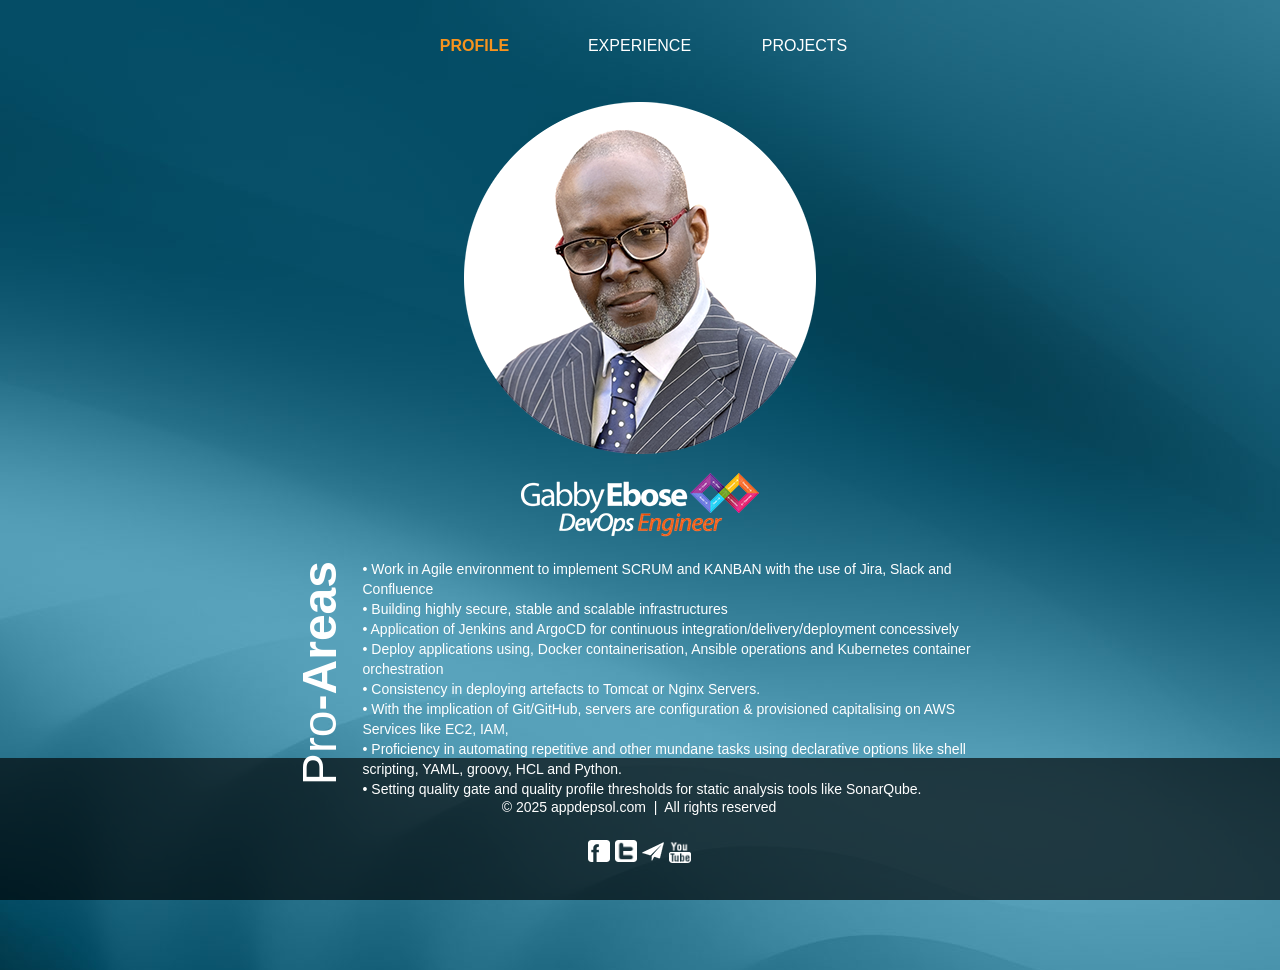
<file: index.html>
<!DOCTYPE html>
<html class="nojs html css_verticalspacer" lang="en-GB">
 <head>

  <meta http-equiv="Content-type" content="text/html;charset=UTF-8"/>
  <meta name="generator" content="2018.1.1.386"/>
  <meta name="viewport" content="width=device-width, initial-scale=1.0"/>
  
  <script type="text/javascript">
   // Update the 'nojs'/'js' class on the html node
document.documentElement.className = document.documentElement.className.replace(/\bnojs\b/g, 'js');

// Check that all required assets are uploaded and up-to-date
if(typeof Muse == "undefined") window.Muse = {}; window.Muse.assets = {"required":["museutils.js", "museconfig.js", "jquery.musemenu.js", "jquery.watch.js", "require.js", "index.css"], "outOfDate":[]};
</script>
  
  <title>PROFILE</title>
  <!-- CSS -->
  <link rel="stylesheet" type="text/css" href="css/site_global.css?crc=444006867"/>
  <link rel="stylesheet" type="text/css" href="css/master_a-master.css?crc=234223267"/>
  <link rel="stylesheet" type="text/css" href="css/index.css?crc=3984641905" id="pagesheet"/>
  <!-- JS includes -->
  <!--[if lt IE 9]>
  <script src="scripts/html5shiv.js?crc=4241844378" type="text/javascript"></script>
  <![endif]-->
   </head>
 <body>

  <div class="clearfix borderbox" id="page"><!-- group -->
   <div class="browser_width" id="u245-bw">
    <div class="rgba-background" id="u245"><!-- simple frame --></div>
   </div>
   <div class="clearfix grpelem" id="u248-5" data-mu-ie-matrix="progid:DXImageTransform.Microsoft.Matrix(M11=0,M12=1,M21=-1,M22=0,SizingMethod='auto expand')" data-mu-ie-matrix-dx="95" data-mu-ie-matrix-dy="-95" data-sizePolicy="fixed" data-pintopage="page_fixedCenter"><!-- content -->
    <p><span id="u248">Pro</span>-Areas</p>
   </div>
   <div class="clearfix grpelem" id="pu264"><!-- column -->
    <div class="clip_frame colelem" id="u264"><!-- image -->
     <img class="block" id="u264_img" src="images/gabby.png?crc=360047680" alt="" data-heightwidthratio="1" data-image-width="352" data-image-height="352"/>
    </div>
    <div class="clip_frame colelem" id="u274"><!-- image -->
     <img class="block" id="u274_img" src="images/name-logo-2.png?crc=142502070" alt="" data-heightwidthratio="0.2689075630252101" data-image-width="238" data-image-height="64"/>
    </div>
    <div class="clearfix colelem" id="u94-18" data-sizePolicy="fluidWidth" data-pintopage="page_fixedCenter"><!-- content -->
     <p>• Work in Agile environment to implement SCRUM and KANBAN with the use of Jira, Slack and Confluence</p>
     <p>• Building highly secure, stable and scalable infrastructures</p>
     <p>• Application of Jenkins and ArgoCD for continuous integration/delivery/deployment concessively</p>
     <p>• Deploy applications using, Docker containerisation, Ansible operations and Kubernetes container orchestration</p>
     <p>• Consistency in deploying artefacts to Tomcat or Nginx Servers.</p>
     <p>• With the implication of Git/GitHub, servers are configuration &amp; provisioned capitalising on AWS Services like EC2, IAM,</p>
     <p>• Proficiency in automating repetitive and other mundane tasks using declarative options like shell scripting, YAML, groovy, HCL and Python.</p>
     <p>• Setting quality gate and quality profile thresholds for static analysis tools like SonarQube.</p>
    </div>
   </div>
   <div class="clearfix grpelem" id="pmenuu98"><!-- group -->
    <div id="menuu98-wrapper">
     <nav class="MenuBar clearfix" id="menuu98"><!-- horizontal box -->
      <div class="MenuItemContainer clearfix grpelem" id="u120"><!-- vertical box -->
       <a class="nonblock nontext MenuItem MenuItemWithSubMenu MuseMenuActive borderbox clearfix colelem" id="u121" href="index.html"><!-- horizontal box --><div class="MenuItemLabel NoWrap clearfix grpelem" id="u122-4"><!-- content --><p>PROFILE</p></div></a>
      </div>
      <div class="MenuItemContainer clearfix grpelem" id="u360"><!-- vertical box -->
       <a class="nonblock nontext MenuItem MenuItemWithSubMenu borderbox clearfix colelem" id="u361" href="experience.html"><!-- horizontal box --><div class="MenuItemLabel NoWrap clearfix grpelem" id="u364-4"><!-- content --><p>EXPERIENCE</p></div></a>
      </div>
      <div class="MenuItemContainer clearfix grpelem" id="u399"><!-- vertical box -->
       <a class="nonblock nontext MenuItem MenuItemWithSubMenu borderbox clearfix colelem" id="u400" href="projects.html"><!-- horizontal box --><div class="MenuItemLabel NoWrap clearfix grpelem" id="u402-4"><!-- content --><p>PROJECTS</p></div></a>
      </div>
     </nav>
    </div>
    <div class="clearfix" id="u127"><!-- group -->
     <div class="rounded-corners clip_frame" id="u128"><!-- image -->
      <img class="block" id="u128_img" src="images/facebook%202.png?crc=343557284" alt="" width="22" height="22"/>
     </div>
     <div class="rounded-corners clip_frame" id="u130"><!-- image -->
      <img class="block" id="u130_img" src="images/twitter%202.png?crc=129008862" alt="" width="22" height="22"/>
     </div>
     <div class="rounded-corners clip_frame" id="u132"><!-- image -->
      <img class="block" id="u132_img" src="images/paper_airplane_icon-48.png?crc=259757740" alt="" width="22" height="22"/>
     </div>
     <div class="rounded-corners clip_frame" id="u134"><!-- image -->
      <img class="block" id="u134_img" src="images/youtube%202.png?crc=144231305" alt="" width="22" height="22"/>
     </div>
    </div>
    <div class="clearfix" id="u240-4"><!-- content -->
     <p>© 2025 appdepsol.com&nbsp; |&nbsp; All rights reserved</p>
    </div>
   </div>
   <div class="verticalspacer" data-offset-top="828" data-content-above-spacer="828" data-content-below-spacer="142" data-sizePolicy="fixed" data-pintopage="page_fixedLeft"></div>
  </div>
  <!-- Other scripts -->
  <script type="text/javascript">
   // Decide whether to suppress missing file error or not based on preference setting
var suppressMissingFileError = false
</script>
  <script type="text/javascript">
   window.Muse.assets.check=function(c){if(!window.Muse.assets.checked){window.Muse.assets.checked=!0;var b={},d=function(a,b){if(window.getComputedStyle){var c=window.getComputedStyle(a,null);return c&&c.getPropertyValue(b)||c&&c[b]||""}if(document.documentElement.currentStyle)return(c=a.currentStyle)&&c[b]||a.style&&a.style[b]||"";return""},a=function(a){if(a.match(/^rgb/))return a=a.replace(/\s+/g,"").match(/([\d\,]+)/gi)[0].split(","),(parseInt(a[0])<<16)+(parseInt(a[1])<<8)+parseInt(a[2]);if(a.match(/^\#/))return parseInt(a.substr(1),
16);return 0},f=function(f){for(var g=document.getElementsByTagName("link"),j=0;j<g.length;j++)if("text/css"==g[j].type){var l=(g[j].href||"").match(/\/?css\/([\w\-]+\.css)\?crc=(\d+)/);if(!l||!l[1]||!l[2])break;b[l[1]]=l[2]}g=document.createElement("div");g.className="version";g.style.cssText="display:none; width:1px; height:1px;";document.getElementsByTagName("body")[0].appendChild(g);for(j=0;j<Muse.assets.required.length;){var l=Muse.assets.required[j],k=l.match(/([\w\-\.]+)\.(\w+)$/),i=k&&k[1]?
k[1]:null,k=k&&k[2]?k[2]:null;switch(k.toLowerCase()){case "css":i=i.replace(/\W/gi,"_").replace(/^([^a-z])/gi,"_$1");g.className+=" "+i;i=a(d(g,"color"));k=a(d(g,"backgroundColor"));i!=0||k!=0?(Muse.assets.required.splice(j,1),"undefined"!=typeof b[l]&&(i!=b[l]>>>24||k!=(b[l]&16777215))&&Muse.assets.outOfDate.push(l)):j++;g.className="version";break;case "js":j++;break;default:throw Error("Unsupported file type: "+k);}}c?c().jquery!="1.8.3"&&Muse.assets.outOfDate.push("jquery-1.8.3.min.js"):Muse.assets.required.push("jquery-1.8.3.min.js");
g.parentNode.removeChild(g);if(Muse.assets.outOfDate.length||Muse.assets.required.length)g="Some files on the server may be missing or incorrect. Clear browser cache and try again. If the problem persists please contact website author.",f&&Muse.assets.outOfDate.length&&(g+="\nOut of date: "+Muse.assets.outOfDate.join(",")),f&&Muse.assets.required.length&&(g+="\nMissing: "+Muse.assets.required.join(",")),suppressMissingFileError?(g+="\nUse SuppressMissingFileError key in AppPrefs.xml to show missing file error pop up.",console.log(g)):alert(g)};location&&location.search&&location.search.match&&location.search.match(/muse_debug/gi)?
setTimeout(function(){f(!0)},5E3):f()}};
var muse_init=function(){require.config({baseUrl:""});require(["jquery","museutils","whatinput","jquery.musemenu","jquery.watch"],function(c){var $ = c;$(document).ready(function(){try{
window.Muse.assets.check($);/* body */
Muse.Utils.transformMarkupToFixBrowserProblemsPreInit();/* body */
Muse.Utils.prepHyperlinks(true);/* body */
Muse.Utils.makeButtonsVisibleAfterSettingMinWidth();/* body */
Muse.Utils.initWidget('.MenuBar', ['#bp_infinity'], function(elem) { return $(elem).museMenu(); });/* unifiedNavBar */
Muse.Utils.fullPage('#page');/* 100% height page */
Muse.Utils.showWidgetsWhenReady();/* body */
Muse.Utils.transformMarkupToFixBrowserProblems();/* body */
}catch(b){if(b&&"function"==typeof b.notify?b.notify():Muse.Assert.fail("Error calling selector function: "+b),false)throw b;}})})};

</script>
  <!-- RequireJS script -->
  <script src="scripts/require.js?crc=4177726516" type="text/javascript" async data-main="scripts/museconfig.js?crc=128606099" onload="if (requirejs) requirejs.onError = function(requireType, requireModule) { if (requireType && requireType.toString && requireType.toString().indexOf && 0 <= requireType.toString().indexOf('#scripterror')) window.Muse.assets.check(); }" onerror="window.Muse.assets.check();"></script>
   </body>
</html>
</file>
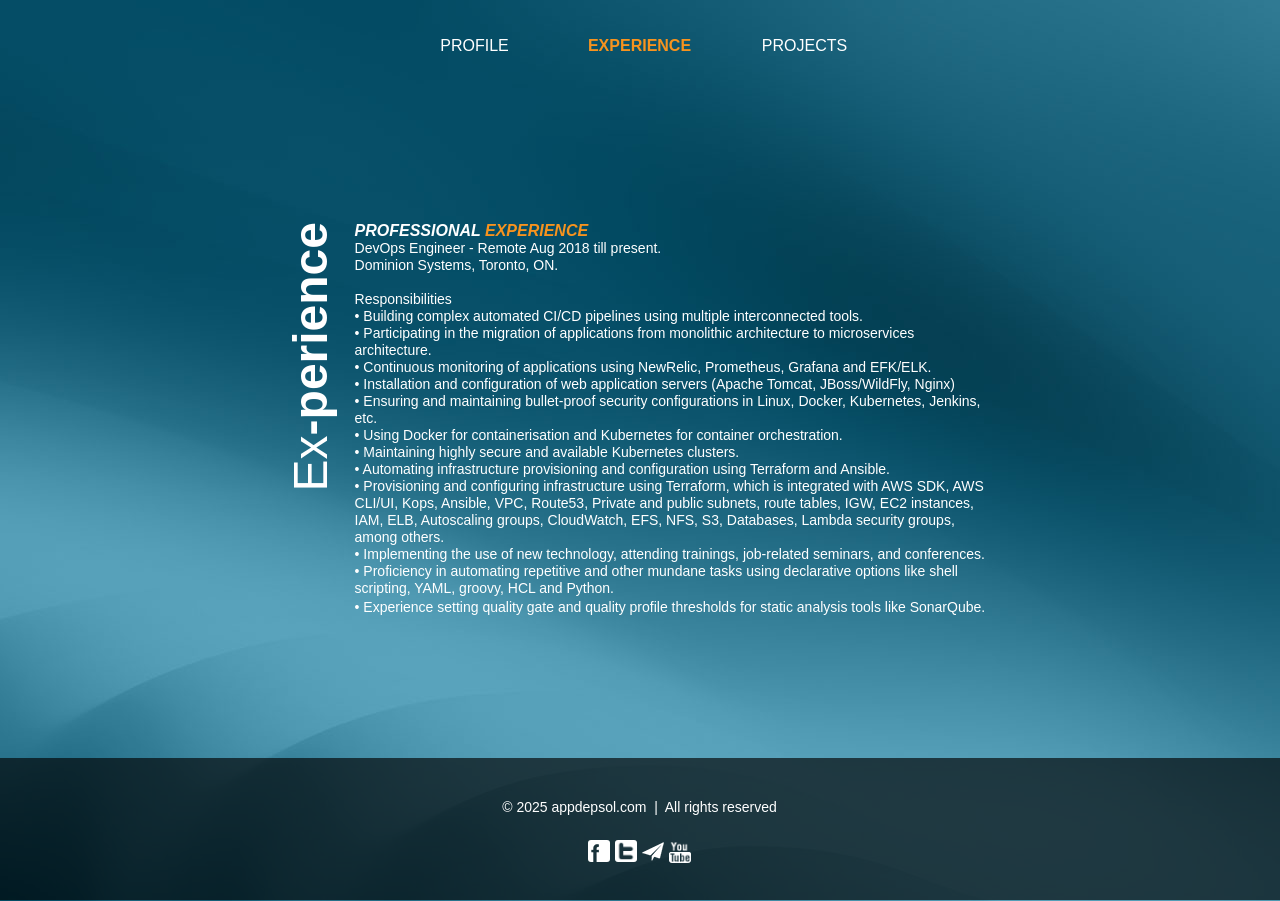
<file: experience.html>
<!DOCTYPE html>
<html class="nojs html css_verticalspacer" lang="en-GB">
 <head>

  <meta http-equiv="Content-type" content="text/html;charset=UTF-8"/>
  <meta name="generator" content="2018.1.1.386"/>
  <meta name="viewport" content="width=device-width, initial-scale=1.0"/>
  
  <script type="text/javascript">
   // Update the 'nojs'/'js' class on the html node
document.documentElement.className = document.documentElement.className.replace(/\bnojs\b/g, 'js');

// Check that all required assets are uploaded and up-to-date
if(typeof Muse == "undefined") window.Muse = {}; window.Muse.assets = {"required":["museutils.js", "museconfig.js", "jquery.musemenu.js", "jquery.watch.js", "require.js", "experience.css"], "outOfDate":[]};
</script>
  
  <title>EXPERIENCE</title>
  <!-- CSS -->
  <link rel="stylesheet" type="text/css" href="css/site_global.css?crc=444006867"/>
  <link rel="stylesheet" type="text/css" href="css/master_a-master.css?crc=234223267"/>
  <link rel="stylesheet" type="text/css" href="css/experience.css?crc=4288507540" id="pagesheet"/>
  <!-- JS includes -->
  <!--[if lt IE 9]>
  <script src="scripts/html5shiv.js?crc=4241844378" type="text/javascript"></script>
  <![endif]-->
   </head>
 <body>

  <div class="clearfix borderbox" id="page"><!-- group -->
   <div class="browser_width" id="u245-bw">
    <div id="u245"><!-- simple frame --></div>
   </div>
   <div class="clearfix grpelem" id="u354-5" data-mu-ie-matrix="progid:DXImageTransform.Microsoft.Matrix(M11=0,M12=1,M21=-1,M22=0,SizingMethod='auto expand')" data-mu-ie-matrix-dx="160" data-mu-ie-matrix-dy="-160" data-sizePolicy="fixed" data-pintopage="page_fixedCenter"><!-- content -->
    <p><span id="u354">Ex</span>-perience</p>
   </div>
   <div class="clearfix grpelem" id="u353-36" data-sizePolicy="fluidWidth" data-pintopage="page_fixedCenter"><!-- content -->
    <p id="u353-3">PROFESSIONAL <span id="u353-2">EXPERIENCE</span></p>
    <p>DevOps Engineer - Remote Aug 2018 till present.</p>
    <p>Dominion Systems, Toronto, ON.</p>
    <p>&nbsp;</p>
    <p>Responsibilities</p>
    <p>• Building complex automated CI/CD pipelines using multiple interconnected tools.</p>
    <p>• Participating in the migration of applications from monolithic architecture to microservices architecture.</p>
    <p>• Continuous monitoring of applications using NewRelic, Prometheus, Grafana and EFK/ELK.</p>
    <p>• Installation and configuration of web application servers (Apache Tomcat, JBoss/WildFly, Nginx)</p>
    <p>• Ensuring and maintaining bullet-proof security configurations in Linux, Docker, Kubernetes, Jenkins, etc.</p>
    <p>• Using Docker for containerisation and Kubernetes for container orchestration.</p>
    <p>• Maintaining highly secure and available Kubernetes clusters.</p>
    <p>• Automating infrastructure provisioning and configuration using Terraform and Ansible.</p>
    <p>• Provisioning and configuring infrastructure using Terraform, which is integrated with AWS SDK, AWS CLI/UI, Kops, Ansible, VPC, Route53, Private and public subnets, route tables, IGW, EC2 instances, IAM, ELB, Autoscaling groups, CloudWatch, EFS, NFS, S3, Databases, Lambda security groups, among others.</p>
    <p>• Implementing the use of new technology, attending trainings, job-related seminars, and conferences.</p>
    <p>• Proficiency in automating repetitive and other mundane tasks using declarative options like shell scripting, YAML, groovy, HCL and Python.</p>
    <p id="u353-34">• Experience setting quality gate and quality profile thresholds for static analysis tools like SonarQube.</p>
   </div>
   <div class="clearfix grpelem" id="pmenuu98"><!-- group -->
    <div id="menuu98-wrapper">
     <nav class="MenuBar clearfix" id="menuu98"><!-- horizontal box -->
      <div class="MenuItemContainer clearfix grpelem" id="u120"><!-- vertical box -->
       <a class="nonblock nontext MenuItem MenuItemWithSubMenu borderbox clearfix colelem" id="u121" href="index.html"><!-- horizontal box --><div class="MenuItemLabel NoWrap clearfix grpelem" id="u122-4"><!-- content --><p>PROFILE</p></div></a>
      </div>
      <div class="MenuItemContainer clearfix grpelem" id="u360"><!-- vertical box -->
       <a class="nonblock nontext MenuItem MenuItemWithSubMenu MuseMenuActive borderbox clearfix colelem" id="u361" href="experience.html"><!-- horizontal box --><div class="MenuItemLabel NoWrap clearfix grpelem" id="u364-4"><!-- content --><p>EXPERIENCE</p></div></a>
      </div>
      <div class="MenuItemContainer clearfix grpelem" id="u399"><!-- vertical box -->
       <a class="nonblock nontext MenuItem MenuItemWithSubMenu borderbox clearfix colelem" id="u400" href="projects.html"><!-- horizontal box --><div class="MenuItemLabel NoWrap clearfix grpelem" id="u402-4"><!-- content --><p>PROJECTS</p></div></a>
      </div>
     </nav>
    </div>
    <div class="clearfix" id="u127"><!-- group -->
     <div class="clip_frame" id="u128"><!-- image -->
      <img class="block" id="u128_img" src="images/facebook%202.png?crc=343557284" alt="" width="22" height="22"/>
     </div>
     <div class="clip_frame" id="u130"><!-- image -->
      <img class="block" id="u130_img" src="images/twitter%202.png?crc=129008862" alt="" width="22" height="22"/>
     </div>
     <div class="clip_frame" id="u132"><!-- image -->
      <img class="block" id="u132_img" src="images/paper_airplane_icon-48.png?crc=259757740" alt="" width="22" height="22"/>
     </div>
     <div class="clip_frame" id="u134"><!-- image -->
      <img class="block" id="u134_img" src="images/youtube%202.png?crc=144231305" alt="" width="22" height="22"/>
     </div>
    </div>
    <div class="clearfix" id="u240-4"><!-- content -->
     <p>© 2025 appdepsol.com&nbsp; |&nbsp; All rights reserved</p>
    </div>
   </div>
   <div class="verticalspacer" data-offset-top="637" data-content-above-spacer="636" data-content-below-spacer="141" data-sizePolicy="fixed" data-pintopage="page_fixedLeft"></div>
  </div>
  <!-- Other scripts -->
  <script type="text/javascript">
   // Decide whether to suppress missing file error or not based on preference setting
var suppressMissingFileError = false
</script>
  <script type="text/javascript">
   window.Muse.assets.check=function(c){if(!window.Muse.assets.checked){window.Muse.assets.checked=!0;var b={},d=function(a,b){if(window.getComputedStyle){var c=window.getComputedStyle(a,null);return c&&c.getPropertyValue(b)||c&&c[b]||""}if(document.documentElement.currentStyle)return(c=a.currentStyle)&&c[b]||a.style&&a.style[b]||"";return""},a=function(a){if(a.match(/^rgb/))return a=a.replace(/\s+/g,"").match(/([\d\,]+)/gi)[0].split(","),(parseInt(a[0])<<16)+(parseInt(a[1])<<8)+parseInt(a[2]);if(a.match(/^\#/))return parseInt(a.substr(1),
16);return 0},f=function(f){for(var g=document.getElementsByTagName("link"),j=0;j<g.length;j++)if("text/css"==g[j].type){var l=(g[j].href||"").match(/\/?css\/([\w\-]+\.css)\?crc=(\d+)/);if(!l||!l[1]||!l[2])break;b[l[1]]=l[2]}g=document.createElement("div");g.className="version";g.style.cssText="display:none; width:1px; height:1px;";document.getElementsByTagName("body")[0].appendChild(g);for(j=0;j<Muse.assets.required.length;){var l=Muse.assets.required[j],k=l.match(/([\w\-\.]+)\.(\w+)$/),i=k&&k[1]?
k[1]:null,k=k&&k[2]?k[2]:null;switch(k.toLowerCase()){case "css":i=i.replace(/\W/gi,"_").replace(/^([^a-z])/gi,"_$1");g.className+=" "+i;i=a(d(g,"color"));k=a(d(g,"backgroundColor"));i!=0||k!=0?(Muse.assets.required.splice(j,1),"undefined"!=typeof b[l]&&(i!=b[l]>>>24||k!=(b[l]&16777215))&&Muse.assets.outOfDate.push(l)):j++;g.className="version";break;case "js":j++;break;default:throw Error("Unsupported file type: "+k);}}c?c().jquery!="1.8.3"&&Muse.assets.outOfDate.push("jquery-1.8.3.min.js"):Muse.assets.required.push("jquery-1.8.3.min.js");
g.parentNode.removeChild(g);if(Muse.assets.outOfDate.length||Muse.assets.required.length)g="Some files on the server may be missing or incorrect. Clear browser cache and try again. If the problem persists please contact website author.",f&&Muse.assets.outOfDate.length&&(g+="\nOut of date: "+Muse.assets.outOfDate.join(",")),f&&Muse.assets.required.length&&(g+="\nMissing: "+Muse.assets.required.join(",")),suppressMissingFileError?(g+="\nUse SuppressMissingFileError key in AppPrefs.xml to show missing file error pop up.",console.log(g)):alert(g)};location&&location.search&&location.search.match&&location.search.match(/muse_debug/gi)?
setTimeout(function(){f(!0)},5E3):f()}};
var muse_init=function(){require.config({baseUrl:""});require(["jquery","museutils","whatinput","jquery.musemenu","jquery.watch"],function(c){var $ = c;$(document).ready(function(){try{
window.Muse.assets.check($);/* body */
Muse.Utils.transformMarkupToFixBrowserProblemsPreInit();/* body */
Muse.Utils.prepHyperlinks(true);/* body */
Muse.Utils.makeButtonsVisibleAfterSettingMinWidth();/* body */
Muse.Utils.initWidget('.MenuBar', ['#bp_infinity'], function(elem) { return $(elem).museMenu(); });/* unifiedNavBar */
Muse.Utils.fullPage('#page');/* 100% height page */
Muse.Utils.showWidgetsWhenReady();/* body */
Muse.Utils.transformMarkupToFixBrowserProblems();/* body */
}catch(b){if(b&&"function"==typeof b.notify?b.notify():Muse.Assert.fail("Error calling selector function: "+b),false)throw b;}})})};

</script>
  <!-- RequireJS script -->
  <script src="scripts/require.js?crc=4177726516" type="text/javascript" async data-main="scripts/museconfig.js?crc=128606099" onload="if (requirejs) requirejs.onError = function(requireType, requireModule) { if (requireType && requireType.toString && requireType.toString().indexOf && 0 <= requireType.toString().indexOf('#scripterror')) window.Muse.assets.check(); }" onerror="window.Muse.assets.check();"></script>
   </body>
</html>
</file>
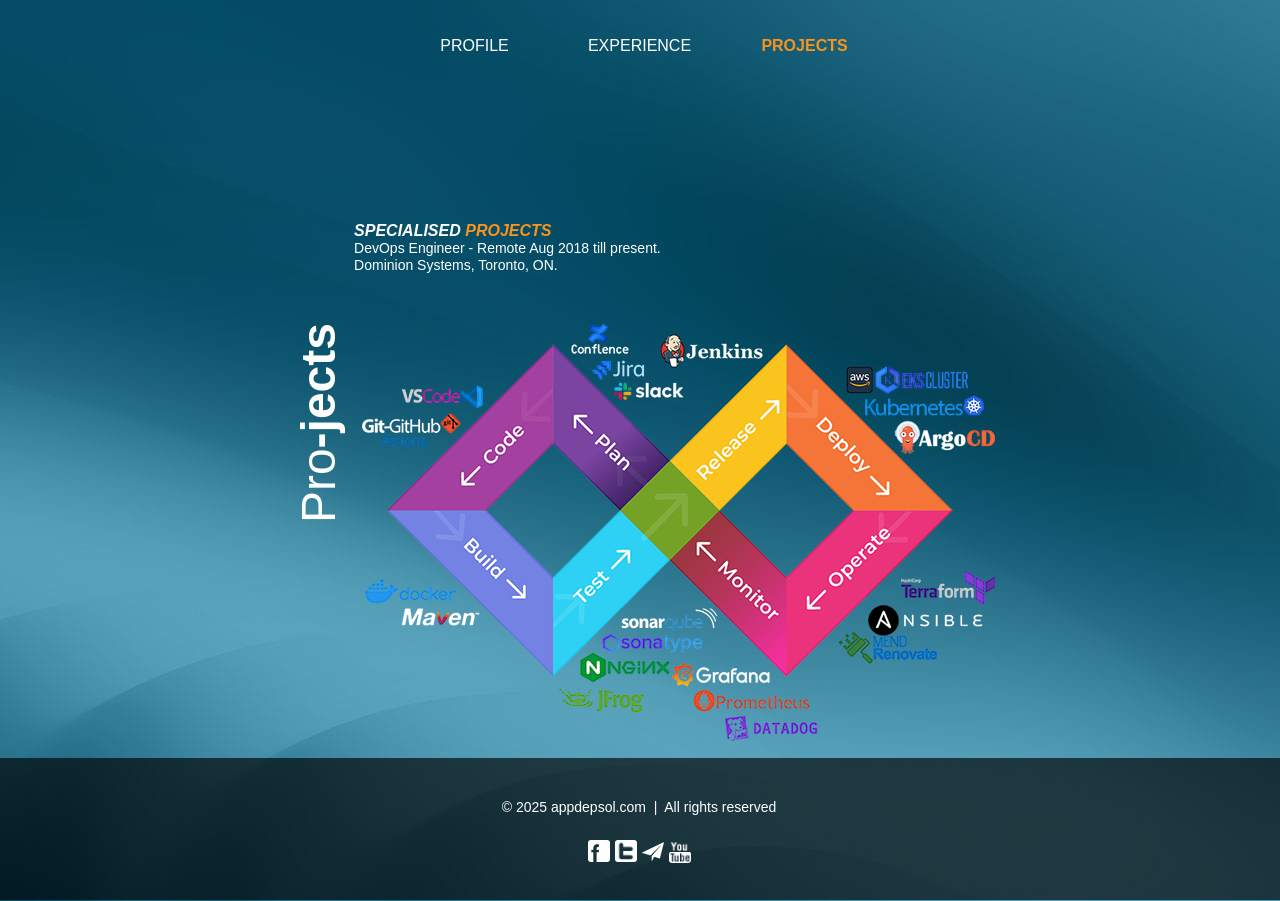
<file: projects.html>
<!DOCTYPE html>
<html class="nojs html css_verticalspacer" lang="en-GB">
 <head>

  <meta http-equiv="Content-type" content="text/html;charset=UTF-8"/>
  <meta name="generator" content="2018.1.1.386"/>
  <meta name="viewport" content="width=device-width, initial-scale=1.0"/>
  
  <script type="text/javascript">
   // Update the 'nojs'/'js' class on the html node
document.documentElement.className = document.documentElement.className.replace(/\bnojs\b/g, 'js');

// Check that all required assets are uploaded and up-to-date
if(typeof Muse == "undefined") window.Muse = {}; window.Muse.assets = {"required":["museutils.js", "museconfig.js", "jquery.musemenu.js", "jquery.watch.js", "require.js", "projects.css"], "outOfDate":[]};
</script>
  
  <title>PROJECTS</title>
  <!-- CSS -->
  <link rel="stylesheet" type="text/css" href="css/site_global.css?crc=444006867"/>
  <link rel="stylesheet" type="text/css" href="css/master_a-master.css?crc=234223267"/>
  <link rel="stylesheet" type="text/css" href="css/projects.css?crc=3836442518" id="pagesheet"/>
  <!-- JS includes -->
  <!--[if lt IE 9]>
  <script src="scripts/html5shiv.js?crc=4241844378" type="text/javascript"></script>
  <![endif]-->
   </head>
 <body>

  <div class="clearfix borderbox" id="page"><!-- group -->
   <div class="browser_width" id="u245-bw">
    <div id="u245"><!-- simple frame --></div>
   </div>
   <div class="clearfix grpelem" id="u433-5" data-mu-ie-matrix="progid:DXImageTransform.Microsoft.Matrix(M11=0,M12=1,M21=-1,M22=0,SizingMethod='auto expand')" data-mu-ie-matrix-dx="100" data-mu-ie-matrix-dy="-100" data-sizePolicy="fixed" data-pintopage="page_fixedCenter"><!-- content -->
    <p><span id="u433">Pro</span>-jects</p>
   </div>
   <div class="clearfix grpelem" id="pu386-11"><!-- column -->
    <div class="clearfix colelem" id="u386-11" data-sizePolicy="fluidWidth" data-pintopage="page_fixedCenter" data-leftAdjustmentDoneBy="pu386-11"><!-- content -->
     <p id="u386-3">SPECIALISED <span id="u386-2">PROJECTS</span></p>
     <p>DevOps Engineer - Remote Aug 2018 till present.</p>
     <p>Dominion Systems, Toronto, ON.</p>
     <p>&nbsp;</p>
     <p id="u386-9">&nbsp;</p>
    </div>
    <div class="clip_frame colelem" id="u436" data-sizePolicy="fluidWidthHeight" data-pintopage="page_fixedCenter" data-leftAdjustmentDoneBy="pu386-11"><!-- image -->
     <img class="block" id="u436_img" src="images/devops-lifecycle-20243.png?crc=4156008898" alt="" data-heightwidthratio="0.6587677725118484" data-image-width="633" data-image-height="417"/>
    </div>
   </div>
   <div class="clearfix grpelem" id="pmenuu98"><!-- group -->
    <div id="menuu98-wrapper">
     <nav class="MenuBar clearfix" id="menuu98"><!-- horizontal box -->
      <div class="MenuItemContainer clearfix grpelem" id="u120"><!-- vertical box -->
       <a class="nonblock nontext MenuItem MenuItemWithSubMenu borderbox clearfix colelem" id="u121" href="index.html"><!-- horizontal box --><div class="MenuItemLabel NoWrap clearfix grpelem" id="u122-4"><!-- content --><p>PROFILE</p></div></a>
      </div>
      <div class="MenuItemContainer clearfix grpelem" id="u360"><!-- vertical box -->
       <a class="nonblock nontext MenuItem MenuItemWithSubMenu borderbox clearfix colelem" id="u361" href="experience.html"><!-- horizontal box --><div class="MenuItemLabel NoWrap clearfix grpelem" id="u364-4"><!-- content --><p>EXPERIENCE</p></div></a>
      </div>
      <div class="MenuItemContainer clearfix grpelem" id="u399"><!-- vertical box -->
       <a class="nonblock nontext MenuItem MenuItemWithSubMenu MuseMenuActive borderbox clearfix colelem" id="u400" href="projects.html"><!-- horizontal box --><div class="MenuItemLabel NoWrap clearfix grpelem" id="u402-4"><!-- content --><p>PROJECTS</p></div></a>
      </div>
     </nav>
    </div>
    <div class="clearfix" id="u127"><!-- group -->
     <div class="clip_frame" id="u128"><!-- image -->
      <img class="block" id="u128_img" src="images/facebook%202.png?crc=343557284" alt="" width="22" height="22"/>
     </div>
     <div class="clip_frame" id="u130"><!-- image -->
      <img class="block" id="u130_img" src="images/twitter%202.png?crc=129008862" alt="" width="22" height="22"/>
     </div>
     <div class="clip_frame" id="u132"><!-- image -->
      <img class="block" id="u132_img" src="images/paper_airplane_icon-48.png?crc=259757740" alt="" width="22" height="22"/>
     </div>
     <div class="clip_frame" id="u134"><!-- image -->
      <img class="block" id="u134_img" src="images/youtube%202.png?crc=144231305" alt="" width="22" height="22"/>
     </div>
    </div>
    <div class="clearfix" id="u240-4"><!-- content -->
     <p>© 2025 appdepsol.com&nbsp; |&nbsp; All rights reserved</p>
    </div>
   </div>
   <div class="verticalspacer" data-offset-top="741" data-content-above-spacer="740" data-content-below-spacer="141" data-sizePolicy="fixed" data-pintopage="page_fixedLeft"></div>
  </div>
  <!-- Other scripts -->
  <script type="text/javascript">
   // Decide whether to suppress missing file error or not based on preference setting
var suppressMissingFileError = false
</script>
  <script type="text/javascript">
   window.Muse.assets.check=function(c){if(!window.Muse.assets.checked){window.Muse.assets.checked=!0;var b={},d=function(a,b){if(window.getComputedStyle){var c=window.getComputedStyle(a,null);return c&&c.getPropertyValue(b)||c&&c[b]||""}if(document.documentElement.currentStyle)return(c=a.currentStyle)&&c[b]||a.style&&a.style[b]||"";return""},a=function(a){if(a.match(/^rgb/))return a=a.replace(/\s+/g,"").match(/([\d\,]+)/gi)[0].split(","),(parseInt(a[0])<<16)+(parseInt(a[1])<<8)+parseInt(a[2]);if(a.match(/^\#/))return parseInt(a.substr(1),
16);return 0},f=function(f){for(var g=document.getElementsByTagName("link"),j=0;j<g.length;j++)if("text/css"==g[j].type){var l=(g[j].href||"").match(/\/?css\/([\w\-]+\.css)\?crc=(\d+)/);if(!l||!l[1]||!l[2])break;b[l[1]]=l[2]}g=document.createElement("div");g.className="version";g.style.cssText="display:none; width:1px; height:1px;";document.getElementsByTagName("body")[0].appendChild(g);for(j=0;j<Muse.assets.required.length;){var l=Muse.assets.required[j],k=l.match(/([\w\-\.]+)\.(\w+)$/),i=k&&k[1]?
k[1]:null,k=k&&k[2]?k[2]:null;switch(k.toLowerCase()){case "css":i=i.replace(/\W/gi,"_").replace(/^([^a-z])/gi,"_$1");g.className+=" "+i;i=a(d(g,"color"));k=a(d(g,"backgroundColor"));i!=0||k!=0?(Muse.assets.required.splice(j,1),"undefined"!=typeof b[l]&&(i!=b[l]>>>24||k!=(b[l]&16777215))&&Muse.assets.outOfDate.push(l)):j++;g.className="version";break;case "js":j++;break;default:throw Error("Unsupported file type: "+k);}}c?c().jquery!="1.8.3"&&Muse.assets.outOfDate.push("jquery-1.8.3.min.js"):Muse.assets.required.push("jquery-1.8.3.min.js");
g.parentNode.removeChild(g);if(Muse.assets.outOfDate.length||Muse.assets.required.length)g="Some files on the server may be missing or incorrect. Clear browser cache and try again. If the problem persists please contact website author.",f&&Muse.assets.outOfDate.length&&(g+="\nOut of date: "+Muse.assets.outOfDate.join(",")),f&&Muse.assets.required.length&&(g+="\nMissing: "+Muse.assets.required.join(",")),suppressMissingFileError?(g+="\nUse SuppressMissingFileError key in AppPrefs.xml to show missing file error pop up.",console.log(g)):alert(g)};location&&location.search&&location.search.match&&location.search.match(/muse_debug/gi)?
setTimeout(function(){f(!0)},5E3):f()}};
var muse_init=function(){require.config({baseUrl:""});require(["jquery","museutils","whatinput","jquery.musemenu","jquery.watch"],function(c){var $ = c;$(document).ready(function(){try{
window.Muse.assets.check($);/* body */
Muse.Utils.transformMarkupToFixBrowserProblemsPreInit();/* body */
Muse.Utils.prepHyperlinks(true);/* body */
Muse.Utils.makeButtonsVisibleAfterSettingMinWidth();/* body */
Muse.Utils.initWidget('.MenuBar', ['#bp_infinity'], function(elem) { return $(elem).museMenu(); });/* unifiedNavBar */
Muse.Utils.fullPage('#page');/* 100% height page */
Muse.Utils.showWidgetsWhenReady();/* body */
Muse.Utils.transformMarkupToFixBrowserProblems();/* body */
}catch(b){if(b&&"function"==typeof b.notify?b.notify():Muse.Assert.fail("Error calling selector function: "+b),false)throw b;}})})};

</script>
  <!-- RequireJS script -->
  <script src="scripts/require.js?crc=4177726516" type="text/javascript" async data-main="scripts/museconfig.js?crc=128606099" onload="if (requirejs) requirejs.onError = function(requireType, requireModule) { if (requireType && requireType.toString && requireType.toString().indexOf && 0 <= requireType.toString().indexOf('#scripterror')) window.Muse.assets.check(); }" onerror="window.Muse.assets.check();"></script>
   </body>
</html>
</file>
<file: css/site_global.css>
html{min-height:100%;min-width:100%;-ms-text-size-adjust:none;}body,div,dl,dt,dd,ul,ol,li,nav,h1,h2,h3,h4,h5,h6,pre,code,form,fieldset,legend,input,button,textarea,p,blockquote,th,td,a{margin:0px;padding:0px;border-width:0px;border-style:solid;border-color:transparent;-webkit-transform-origin:left top;-ms-transform-origin:left top;-o-transform-origin:left top;transform-origin:left top;background-repeat:no-repeat;}button.submit-btn{-moz-box-sizing:content-box;-webkit-box-sizing:content-box;box-sizing:content-box;}.transition{-webkit-transition-property:background-image,background-position,background-color,border-color,border-radius,color,font-size,font-style,font-weight,letter-spacing,line-height,text-align,box-shadow,text-shadow,opacity;transition-property:background-image,background-position,background-color,border-color,border-radius,color,font-size,font-style,font-weight,letter-spacing,line-height,text-align,box-shadow,text-shadow,opacity;}.transition *{-webkit-transition:inherit;transition:inherit;}table{border-collapse:collapse;border-spacing:0px;}fieldset,img{border:0px;border-style:solid;-webkit-transform-origin:left top;-ms-transform-origin:left top;-o-transform-origin:left top;transform-origin:left top;}address,caption,cite,code,dfn,em,strong,th,var,optgroup{font-style:inherit;font-weight:inherit;}del,ins{text-decoration:none;}li{list-style:none;}caption,th{text-align:left;}h1,h2,h3,h4,h5,h6{font-size:100%;font-weight:inherit;}input,button,textarea,select,optgroup,option{font-family:inherit;font-size:inherit;font-style:inherit;font-weight:inherit;}.form-grp input,.form-grp textarea{-webkit-appearance:none;-webkit-border-radius:0;}body{font-family:Arial, Helvetica Neue, Helvetica, sans-serif;text-align:left;font-size:14px;line-height:17px;word-wrap:break-word;text-rendering:optimizeLegibility;-moz-font-feature-settings:'liga';-ms-font-feature-settings:'liga';-webkit-font-feature-settings:'liga';font-feature-settings:'liga';}a:link{color:#0000FF;text-decoration:underline;}a:visited{color:#800080;text-decoration:underline;}a:hover{color:#0000FF;text-decoration:underline;}a:active{color:#EE0000;text-decoration:underline;}a.nontext{color:black;text-decoration:none;font-style:normal;font-weight:normal;}.normal_text{color:#000000;direction:ltr;font-family:Arial, Helvetica Neue, Helvetica, sans-serif;font-size:14px;font-style:normal;font-weight:normal;letter-spacing:0px;line-height:17px;text-align:left;text-decoration:none;text-indent:0px;text-transform:none;vertical-align:0px;padding:0px;}.list0 li:before{position:absolute;right:100%;letter-spacing:0px;text-decoration:none;font-weight:normal;font-style:normal;}.rtl-list li:before{right:auto;left:100%;}.nls-None > li:before,.nls-None .list3 > li:before,.nls-None .list6 > li:before{margin-right:6px;content:'•';}.nls-None .list1 > li:before,.nls-None .list4 > li:before,.nls-None .list7 > li:before{margin-right:6px;content:'○';}.nls-None,.nls-None .list1,.nls-None .list2,.nls-None .list3,.nls-None .list4,.nls-None .list5,.nls-None .list6,.nls-None .list7,.nls-None .list8{padding-left:34px;}.nls-None.rtl-list,.nls-None .list1.rtl-list,.nls-None .list2.rtl-list,.nls-None .list3.rtl-list,.nls-None .list4.rtl-list,.nls-None .list5.rtl-list,.nls-None .list6.rtl-list,.nls-None .list7.rtl-list,.nls-None .list8.rtl-list{padding-left:0px;padding-right:34px;}.nls-None .list2 > li:before,.nls-None .list5 > li:before,.nls-None .list8 > li:before{margin-right:6px;content:'-';}.nls-None.rtl-list > li:before,.nls-None .list1.rtl-list > li:before,.nls-None .list2.rtl-list > li:before,.nls-None .list3.rtl-list > li:before,.nls-None .list4.rtl-list > li:before,.nls-None .list5.rtl-list > li:before,.nls-None .list6.rtl-list > li:before,.nls-None .list7.rtl-list > li:before,.nls-None .list8.rtl-list > li:before{margin-right:0px;margin-left:6px;}.TabbedPanelsTab{white-space:nowrap;}.MenuBar .MenuBarView,.MenuBar .SubMenuView{display:block;list-style:none;}.MenuBar .SubMenu{display:none;position:absolute;}.NoWrap{white-space:nowrap;word-wrap:normal;}.rootelem{margin-left:auto;margin-right:auto;}.colelem{display:inline;float:left;clear:both;}.clearfix:after{content:"\0020";visibility:hidden;display:block;height:0px;clear:both;}*:first-child+html .clearfix{zoom:1;}.clip_frame{overflow:hidden;}.popup_anchor{position:relative;width:0px;height:0px;}.allow_click_through *{pointer-events:auto;}.popup_element{z-index:100000;}.svg{display:block;vertical-align:top;}span.wrap{content:'';clear:left;display:block;}span.actAsInlineDiv{display:inline-block;}.position_content,.excludeFromNormalFlow{float:left;}.preload_images{position:absolute;overflow:hidden;left:-9999px;top:-9999px;height:1px;width:1px;}.preload{height:1px;width:1px;}.animateStates{-webkit-transition:0.3s ease-in-out;-moz-transition:0.3s ease-in-out;-o-transition:0.3s ease-in-out;transition:0.3s ease-in-out;}[data-whatinput="mouse"] *:focus,[data-whatinput="touch"] *:focus,input:focus,textarea:focus{outline:none;}textarea{resize:none;overflow:auto;}.allow_click_through,.fld-prompt{pointer-events:none;}.wrapped-input{position:absolute;top:0px;left:0px;background:transparent;border:none;}.submit-btn{z-index:50000;cursor:pointer;}.anchor_item{width:22px;height:18px;}.MenuBar .SubMenuVisible,.MenuBarVertical .SubMenuVisible,.MenuBar .SubMenu .SubMenuVisible,.popup_element.Active,span.actAsPara,.actAsDiv,a.nonblock.nontext,img.block{display:block;}.widget_invisible,.js .invi,.js .mse_pre_init{visibility:hidden;}.ose_ei{visibility:hidden;z-index:0;}.no_vert_scroll{overflow-y:hidden;}.always_vert_scroll{overflow-y:scroll;}.always_horz_scroll{overflow-x:scroll;}.fullscreen{overflow:hidden;left:0px;top:0px;position:fixed;height:100%;width:100%;-moz-box-sizing:border-box;-webkit-box-sizing:border-box;-ms-box-sizing:border-box;box-sizing:border-box;}.fullwidth{position:absolute;}.borderbox{-moz-box-sizing:border-box;-webkit-box-sizing:border-box;-ms-box-sizing:border-box;box-sizing:border-box;}.scroll_wrapper{position:absolute;overflow:auto;left:0px;right:0px;top:0px;bottom:0px;padding-top:0px;padding-bottom:0px;margin-top:0px;margin-bottom:0px;}.browser_width > *{position:absolute;left:0px;right:0px;}.grpelem,.accordion_wrapper{display:inline;float:left;}.fld-checkbox input[type=checkbox],.fld-radiobutton input[type=radio]{position:absolute;overflow:hidden;clip:rect(0px, 0px, 0px, 0px);height:1px;width:1px;margin:-1px;padding:0px;border:0px;}.fld-checkbox input[type=checkbox] + label,.fld-radiobutton input[type=radio] + label{display:inline-block;background-repeat:no-repeat;cursor:pointer;float:left;width:100%;height:100%;}.pointer_cursor,.fld-recaptcha-mode,.fld-recaptcha-refresh,.fld-recaptcha-help{cursor:pointer;}p,h1,h2,h3,h4,h5,h6,ol,ul,span.actAsPara{max-height:1000000px;}.superscript{vertical-align:super;font-size:66%;line-height:0px;}.subscript{vertical-align:sub;font-size:66%;line-height:0px;}.horizontalSlideShow{-ms-touch-action:pan-y;touch-action:pan-y;}.verticalSlideShow{-ms-touch-action:pan-x;touch-action:pan-x;}.colelem100,.verticalspacer{clear:both;}.list0 li,.MenuBar .MenuItemContainer,.SlideShowContentPanel .fullscreen img,.css_verticalspacer .verticalspacer{position:relative;}.popup_element.Inactive,.js .disn,.js .an_invi,.hidden,.breakpoint{display:none;}#muse_css_mq{position:absolute;display:none;background-color:#FFFFFE;}.fluid_height_spacer{width:0.01px;}.muse_check_css{display:none;position:fixed;}@media screen and (-webkit-min-device-pixel-ratio:0){body{text-rendering:auto;}}
</file>
<file: css/master_a-master.css>
#u245{background-color:#595959;background-color:rgba(0,0,0,0.65);-pie-background:rgba(0,0,0,0.65);}#u120,#u121{background-color:transparent;}#u122-4{border-width:0px;border-color:transparent;background-color:transparent;line-height:19px;text-align:center;font-size:16px;color:#FFFFFF;font-family:Arial, Helvetica Neue, Helvetica, sans-serif;font-weight:normal;}#u360,#u361{background-color:transparent;}#u364-4{border-width:0px;border-color:transparent;background-color:transparent;line-height:19px;text-align:center;font-size:16px;color:#FFFFFF;font-family:Arial, Helvetica Neue, Helvetica, sans-serif;font-weight:normal;}#u399,#u400{background-color:transparent;}#u402-4{border-width:0px;border-color:transparent;background-color:transparent;line-height:19px;text-align:center;font-size:16px;color:#FFFFFF;font-family:Arial, Helvetica Neue, Helvetica, sans-serif;font-weight:normal;}#u121.MuseMenuActive #u122-4 p,#u361.MuseMenuActive #u364-4 p,#u400.MuseMenuActive #u402-4 p{color:#F7931E;visibility:inherit;font-family:Arial, Helvetica Neue, Helvetica, sans-serif;font-weight:bold;}.MenuItem{cursor:pointer;}#menuu98,#u127{border-width:0px;border-color:transparent;background-color:transparent;}#u128{background-color:transparent;border-radius:3px;}#u130{background-color:transparent;border-radius:3px;}#u132{background-color:transparent;border-radius:1px;}#u134{background-color:transparent;border-radius:3px;}#u128:hover,#u130:hover,#u132:hover,#u134:hover{background-color:#FF6F00;}#u240-4{background-color:transparent;text-align:center;color:#FFFFFF;font-family:Lucida Sans, Lucida Grande, Lucida Sans Unicode, sans-serif;}
</file>
<file: css/index.css>
.version.index{color:#0000ED;background-color:#80CF71;}#muse_css_mq{background-color:#FFFFFF;}#page{z-index:1;min-height:358px;background-image:none;border-width:0px;border-color:#000000;background-color:transparent;padding-bottom:142px;width:100%;max-width:960px;margin-left:auto;margin-right:auto;}#u245{z-index:2;height:142px;position:fixed;bottom:0px;}#u245-bw{z-index:2;}#u248-5{z-index:53;width:268px;min-height:77px;background-color:transparent;line-height:67px;text-align:right;font-size:48px;color:#FFFFFF;font-weight:bold;-webkit-transform:matrix(0,-1,1,0,96,173);-ms-transform:matrix(0,-1,1,0,96,173);transform:matrix(0,-1,1,0,96,173);position:relative;margin-right:-10000px;margin-top:656px;margin-left:50%;left:-450px;}#u248{font-weight:normal;}#pu264{z-index:58;margin-right:-10000px;margin-top:102px;width:65.94%;}#u264{z-index:58;background-color:transparent;position:relative;width:55.61%;left:0%;margin-left:48.03%;}#u274{z-index:60;background-color:transparent;margin-top:19px;position:relative;width:37.6%;left:0%;margin-left:57.04%;}#u264_img,#u274_img{width:100%;}#u94-18{z-index:35;min-height:269px;background-color:transparent;color:#FFFFFF;line-height:20px;font-family:Lucida Sans, Lucida Grande, Lucida Sans Unicode, sans-serif;margin-top:22px;position:relative;width:100%;margin-left:25.83%;left:39px;}#pmenuu98{z-index:3;height:0px;padding-bottom:432px;margin-right:-10000px;margin-top:31px;width:51.36%;}#menuu98{position:relative;left:-50%;margin-left:246.5px;width:100%;max-width:493px;}#u120{min-height:30px;position:relative;margin-right:-10000px;width:33.07%;}#u121{padding-bottom:11px;position:relative;width:100%;}#u121:hover{min-height:0px;width:100%;margin:0px 0px 0px 0%;}#u121:active{min-height:0px;width:100%;margin:0px 0px 0px 0%;}#u122-4{min-height:19px;position:relative;margin-right:-10000px;top:5px;width:100%;}#u121:hover #u122-4{padding-top:0px;padding-bottom:0px;min-height:19px;width:100%;margin:0px -10000px 0px 0%;}#u121:active #u122-4{padding-top:0px;padding-bottom:0px;min-height:19px;width:100%;margin:0px -10000px 0px 0%;}#u360{min-height:30px;position:relative;margin-right:-10000px;width:33.07%;left:33.47%;}#u361{padding-bottom:11px;position:relative;width:100%;}#u121.MuseMenuActive,#u361:hover{min-height:0px;width:100%;margin:0px 0px 0px 0%;}#u361:active{min-height:0px;width:100%;margin:0px 0px 0px 0%;}#u364-4{min-height:19px;position:relative;margin-right:-10000px;top:5px;width:100%;}#u121.MuseMenuActive #u122-4,#u361:hover #u364-4{padding-top:0px;padding-bottom:0px;min-height:19px;width:100%;margin:0px -10000px 0px 0%;}#u361:active #u364-4{padding-top:0px;padding-bottom:0px;min-height:19px;width:100%;margin:0px -10000px 0px 0%;}#u399{min-height:30px;position:relative;margin-right:-10000px;width:33.07%;left:66.94%;}#u400{padding-bottom:11px;position:relative;width:100%;}#u361.MuseMenuActive,#u400:hover{min-height:0px;width:100%;margin:0px 0px 0px 0%;}#u400:active{min-height:0px;width:100%;margin:0px 0px 0px 0%;}#u400.MuseMenuActive{min-height:0px;width:100%;margin:0px 0px 0px 0%;}#u402-4{min-height:19px;position:relative;margin-right:-10000px;top:5px;width:100%;}#u361.MuseMenuActive #u364-4,#u400:hover #u402-4{padding-top:0px;padding-bottom:0px;min-height:19px;width:100%;margin:0px -10000px 0px 0%;}#u400:active #u402-4{padding-top:0px;padding-bottom:0px;min-height:19px;width:100%;margin:0px -10000px 0px 0%;}#u400.MuseMenuActive #u402-4{padding-top:0px;padding-bottom:0px;min-height:19px;width:100%;margin:0px -10000px 0px 0%;}#menuu98-wrapper{position:fixed;top:31px;z-index:3;left:50%;margin-left:-247px;width:51.36%;max-width:493px;}#u127{z-index:22;width:103px;padding-bottom:23px;position:fixed;bottom:37px;left:50%;margin-left:-52px;}#u128{z-index:23;width:22px;position:fixed;bottom:38px;left:50%;margin-left:-52px;}#u128:hover{width:22px;min-height:0px;margin:0px 0px 0px -52px;}#u130{z-index:27;width:22px;position:fixed;bottom:38px;left:50%;margin-left:-25px;}#u130:hover{width:22px;min-height:0px;margin:0px 0px 0px -25px;}#u132{z-index:25;width:22px;position:fixed;bottom:37px;left:50%;margin-left:2px;}#u132:hover{width:22px;min-height:0px;margin:0px 0px 0px 2px;}#u132 .clip_frame{-webkit-border-radius:1px 1px 1px 1px;}#u134{z-index:29;width:22px;position:fixed;bottom:37px;left:50%;margin-left:29px;}#u134:hover{width:22px;min-height:0px;margin:0px 0px 0px 29px;}#u128 .clip_frame,#u130 .clip_frame,#u134 .clip_frame{-webkit-border-radius:3px 3px 3px 3px;}#u240-4{z-index:31;width:341px;min-height:23px;position:fixed;bottom:78px;left:50%;margin-left:-171px;}.css_verticalspacer .verticalspacer{height:calc(100vh - 970px);}.html{background:#FFFFFF url("../images/background.jpg?crc=161543655") repeat left top scroll;}body{position:relative;min-width:500px;}
</file>
<file: css/experience.css>
.version.experience{color:#0000FF;background-color:#9D6E94;}#muse_css_mq{background-color:#FFFFFF;}#page{z-index:1;min-height:358px;background-image:none;border-width:0px;border-color:#000000;background-color:transparent;padding-bottom:142px;width:100%;max-width:960px;margin-left:auto;margin-right:auto;}#u245{z-index:2;height:142px;position:fixed;bottom:0px;}#u245-bw{z-index:2;}#u354-5{z-index:71;width:397px;min-height:77px;background-color:transparent;line-height:67px;text-align:right;font-size:48px;color:#FFFFFF;font-weight:bold;-webkit-transform:matrix(0,-1,1,0,160,237);-ms-transform:matrix(0,-1,1,0,160,237);transform:matrix(0,-1,1,0,160,237);position:relative;margin-right:-10000px;margin-top:382px;margin-left:50%;left:-523px;}#u354{font-weight:normal;}#u353-36{z-index:35;min-height:269px;background-color:transparent;color:#FFFFFF;position:relative;margin-right:-10000px;margin-top:221px;width:65.94%;margin-left:17.04%;left:31px;}#u353-3{font-size:16px;line-height:19px;font-weight:bold;font-style:italic;}#u353-2{color:#F7931E;}#u353-34{line-height:20px;font-family:Lucida Sans, Lucida Grande, Lucida Sans Unicode, sans-serif;}#pmenuu98{z-index:3;height:0px;padding-bottom:432px;margin-right:-10000px;margin-top:31px;width:51.36%;}#menuu98{position:relative;left:-50%;margin-left:246.5px;width:100%;max-width:493px;}#u120{min-height:30px;position:relative;margin-right:-10000px;width:33.07%;}#u121{padding-bottom:11px;position:relative;width:100%;}#u121:hover{min-height:0px;width:100%;margin:0px 0px 0px 0%;}#u121:active{min-height:0px;width:100%;margin:0px 0px 0px 0%;}#u122-4{min-height:19px;position:relative;margin-right:-10000px;top:5px;width:100%;}#u121:hover #u122-4{padding-top:0px;padding-bottom:0px;min-height:19px;width:100%;margin:0px -10000px 0px 0%;}#u121:active #u122-4{padding-top:0px;padding-bottom:0px;min-height:19px;width:100%;margin:0px -10000px 0px 0%;}#u360{min-height:30px;position:relative;margin-right:-10000px;width:33.07%;left:33.47%;}#u361{padding-bottom:11px;position:relative;width:100%;}#u121.MuseMenuActive,#u361:hover{min-height:0px;width:100%;margin:0px 0px 0px 0%;}#u361:active{min-height:0px;width:100%;margin:0px 0px 0px 0%;}#u364-4{min-height:19px;position:relative;margin-right:-10000px;top:5px;width:100%;}#u121.MuseMenuActive #u122-4,#u361:hover #u364-4{padding-top:0px;padding-bottom:0px;min-height:19px;width:100%;margin:0px -10000px 0px 0%;}#u361:active #u364-4{padding-top:0px;padding-bottom:0px;min-height:19px;width:100%;margin:0px -10000px 0px 0%;}#u399{min-height:30px;position:relative;margin-right:-10000px;width:33.07%;left:66.94%;}#u400{padding-bottom:11px;position:relative;width:100%;}#u361.MuseMenuActive,#u400:hover{min-height:0px;width:100%;margin:0px 0px 0px 0%;}#u400:active{min-height:0px;width:100%;margin:0px 0px 0px 0%;}#u400.MuseMenuActive{min-height:0px;width:100%;margin:0px 0px 0px 0%;}#u402-4{min-height:19px;position:relative;margin-right:-10000px;top:5px;width:100%;}#u361.MuseMenuActive #u364-4,#u400:hover #u402-4{padding-top:0px;padding-bottom:0px;min-height:19px;width:100%;margin:0px -10000px 0px 0%;}#u400:active #u402-4{padding-top:0px;padding-bottom:0px;min-height:19px;width:100%;margin:0px -10000px 0px 0%;}#u400.MuseMenuActive #u402-4{padding-top:0px;padding-bottom:0px;min-height:19px;width:100%;margin:0px -10000px 0px 0%;}#menuu98-wrapper{position:fixed;top:31px;z-index:3;left:50%;margin-left:-247px;width:51.36%;max-width:493px;}#u127{z-index:22;width:103px;padding-bottom:23px;position:fixed;bottom:37px;left:50%;margin-left:-52px;}#u128{z-index:23;width:22px;position:fixed;bottom:38px;left:50%;margin-left:-52px;}#u128:hover{width:22px;min-height:0px;margin:0px 0px 0px -52px;}#u130{z-index:27;width:22px;position:fixed;bottom:38px;left:50%;margin-left:-25px;}#u130:hover{width:22px;min-height:0px;margin:0px 0px 0px -25px;}#u132{z-index:25;width:22px;position:fixed;bottom:37px;left:50%;margin-left:2px;}#u132:hover{width:22px;min-height:0px;margin:0px 0px 0px 2px;}#u134{z-index:29;width:22px;position:fixed;bottom:37px;left:50%;margin-left:29px;}#u134:hover{width:22px;min-height:0px;margin:0px 0px 0px 29px;}#u240-4{z-index:31;width:341px;min-height:23px;position:fixed;bottom:78px;left:50%;margin-left:-171px;}.css_verticalspacer .verticalspacer{height:calc(100vh - 777px);}.html{background:#FFFFFF url("../images/background.jpg?crc=161543655") repeat left top scroll;}body{position:relative;min-width:500px;}
</file>
<file: css/projects.css>
.version.projects{color:#0000E4;background-color:#AB7796;}#muse_css_mq{background-color:#FFFFFF;}#page{z-index:1;min-height:358px;background-image:none;border-width:0px;border-color:#000000;background-color:transparent;padding-bottom:142px;width:100%;max-width:960px;margin-left:auto;margin-right:auto;}#u245{z-index:2;height:142px;position:fixed;bottom:0px;}#u245-bw{z-index:2;}#u433-5{z-index:46;width:267px;background-color:transparent;line-height:67px;text-align:right;font-size:48px;color:#FFFFFF;font-weight:bold;-webkit-transform:matrix(0,-1,1,0,100,167);-ms-transform:matrix(0,-1,1,0,100,167);transform:matrix(0,-1,1,0,100,167);position:relative;margin-right:-10000px;margin-top:423px;margin-left:50%;left:-455px;}#u433{font-weight:normal;}#pu386-11{z-index:35;padding-bottom:0px;margin-right:-10000px;margin-top:221px;width:66.78%;margin-left:16.62%;}#u386-11{z-index:35;min-height:63px;background-color:transparent;color:#FFFFFF;position:relative;width:98.76%;margin-left:0.63%;left:30.499999999999943px;}#u386-3{font-size:16px;line-height:19px;font-weight:bold;font-style:italic;}#u386-2{color:#F7931E;}#u386-9{line-height:20px;font-family:Lucida Sans, Lucida Grande, Lucida Sans Unicode, sans-serif;}#u436{z-index:51;background-color:transparent;margin-top:13px;position:relative;width:98.76%;margin-left:0.63%;left:38.49999999999994px;}#u436_img{width:100%;}#pmenuu98{z-index:3;height:0px;padding-bottom:432px;margin-right:-10000px;margin-top:31px;width:51.36%;}#menuu98{position:relative;left:-50%;margin-left:246.5px;width:100%;max-width:493px;}#u120{min-height:30px;position:relative;margin-right:-10000px;width:33.07%;}#u121{padding-bottom:11px;position:relative;width:100%;}#u121:hover{min-height:0px;width:100%;margin:0px 0px 0px 0%;}#u121:active{min-height:0px;width:100%;margin:0px 0px 0px 0%;}#u122-4{min-height:19px;position:relative;margin-right:-10000px;top:5px;width:100%;}#u121:hover #u122-4{padding-top:0px;padding-bottom:0px;min-height:19px;width:100%;margin:0px -10000px 0px 0%;}#u121:active #u122-4{padding-top:0px;padding-bottom:0px;min-height:19px;width:100%;margin:0px -10000px 0px 0%;}#u360{min-height:30px;position:relative;margin-right:-10000px;width:33.07%;left:33.47%;}#u361{padding-bottom:11px;position:relative;width:100%;}#u121.MuseMenuActive,#u361:hover{min-height:0px;width:100%;margin:0px 0px 0px 0%;}#u361:active{min-height:0px;width:100%;margin:0px 0px 0px 0%;}#u364-4{min-height:19px;position:relative;margin-right:-10000px;top:5px;width:100%;}#u121.MuseMenuActive #u122-4,#u361:hover #u364-4{padding-top:0px;padding-bottom:0px;min-height:19px;width:100%;margin:0px -10000px 0px 0%;}#u361:active #u364-4{padding-top:0px;padding-bottom:0px;min-height:19px;width:100%;margin:0px -10000px 0px 0%;}#u399{min-height:30px;position:relative;margin-right:-10000px;width:33.07%;left:66.94%;}#u400{padding-bottom:11px;position:relative;width:100%;}#u361.MuseMenuActive,#u400:hover{min-height:0px;width:100%;margin:0px 0px 0px 0%;}#u400:active{min-height:0px;width:100%;margin:0px 0px 0px 0%;}#u400.MuseMenuActive{min-height:0px;width:100%;margin:0px 0px 0px 0%;}#u402-4{min-height:19px;position:relative;margin-right:-10000px;top:5px;width:100%;}#u361.MuseMenuActive #u364-4,#u400:hover #u402-4{padding-top:0px;padding-bottom:0px;min-height:19px;width:100%;margin:0px -10000px 0px 0%;}#u400:active #u402-4{padding-top:0px;padding-bottom:0px;min-height:19px;width:100%;margin:0px -10000px 0px 0%;}#u400.MuseMenuActive #u402-4{padding-top:0px;padding-bottom:0px;min-height:19px;width:100%;margin:0px -10000px 0px 0%;}#menuu98-wrapper{position:fixed;top:31px;z-index:3;left:50%;margin-left:-247px;width:51.36%;max-width:493px;}#u127{z-index:22;width:103px;padding-bottom:23px;position:fixed;bottom:37px;left:50%;margin-left:-52px;}#u128{z-index:23;width:22px;position:fixed;bottom:38px;left:50%;margin-left:-52px;}#u128:hover{width:22px;min-height:0px;margin:0px 0px 0px -52px;}#u130{z-index:27;width:22px;position:fixed;bottom:38px;left:50%;margin-left:-25px;}#u130:hover{width:22px;min-height:0px;margin:0px 0px 0px -25px;}#u132{z-index:25;width:22px;position:fixed;bottom:37px;left:50%;margin-left:2px;}#u132:hover{width:22px;min-height:0px;margin:0px 0px 0px 2px;}#u134{z-index:29;width:22px;position:fixed;bottom:37px;left:50%;margin-left:29px;}#u134:hover{width:22px;min-height:0px;margin:0px 0px 0px 29px;}#u240-4{z-index:31;width:341px;min-height:23px;position:fixed;bottom:78px;left:50%;margin-left:-171px;}.css_verticalspacer .verticalspacer{height:calc(100vh - 881px);}.html{background:#FFFFFF url("../images/background.jpg?crc=161543655") repeat left top scroll;}body{position:relative;min-width:500px;}
</file>
